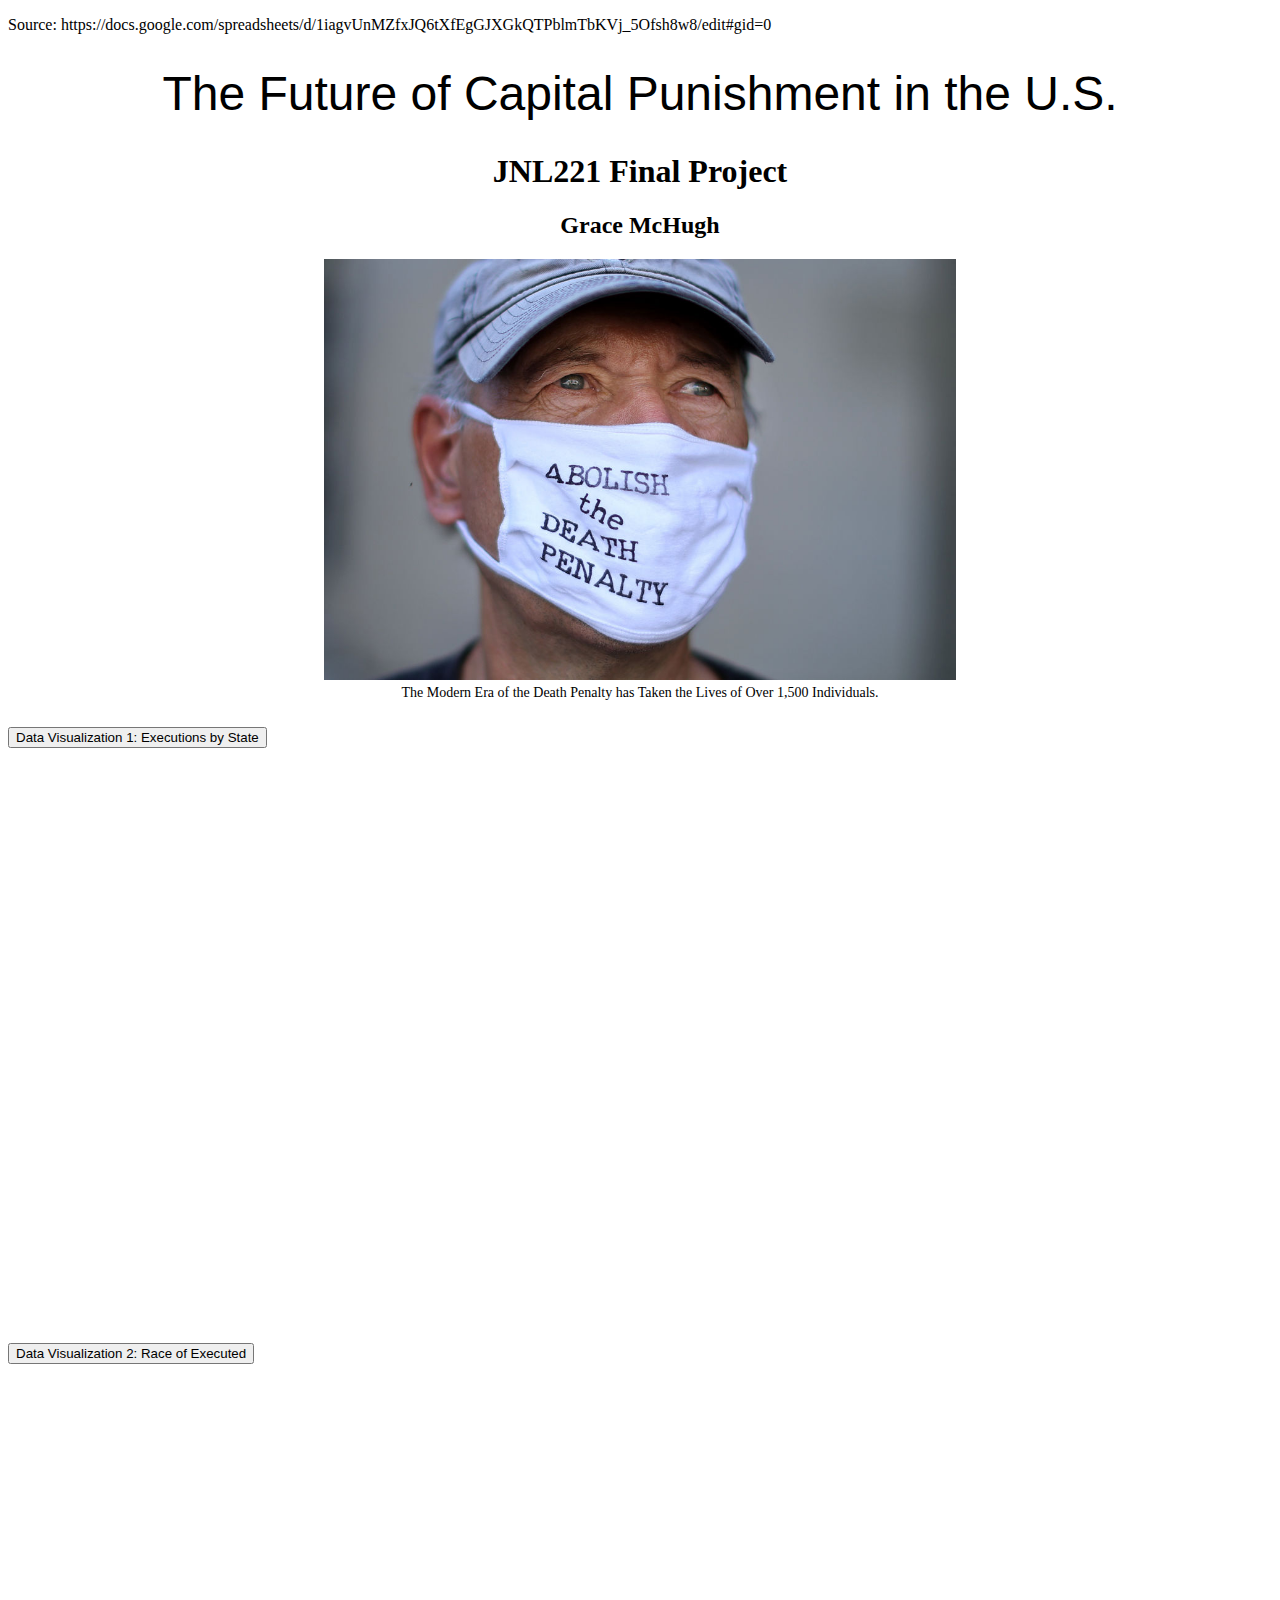
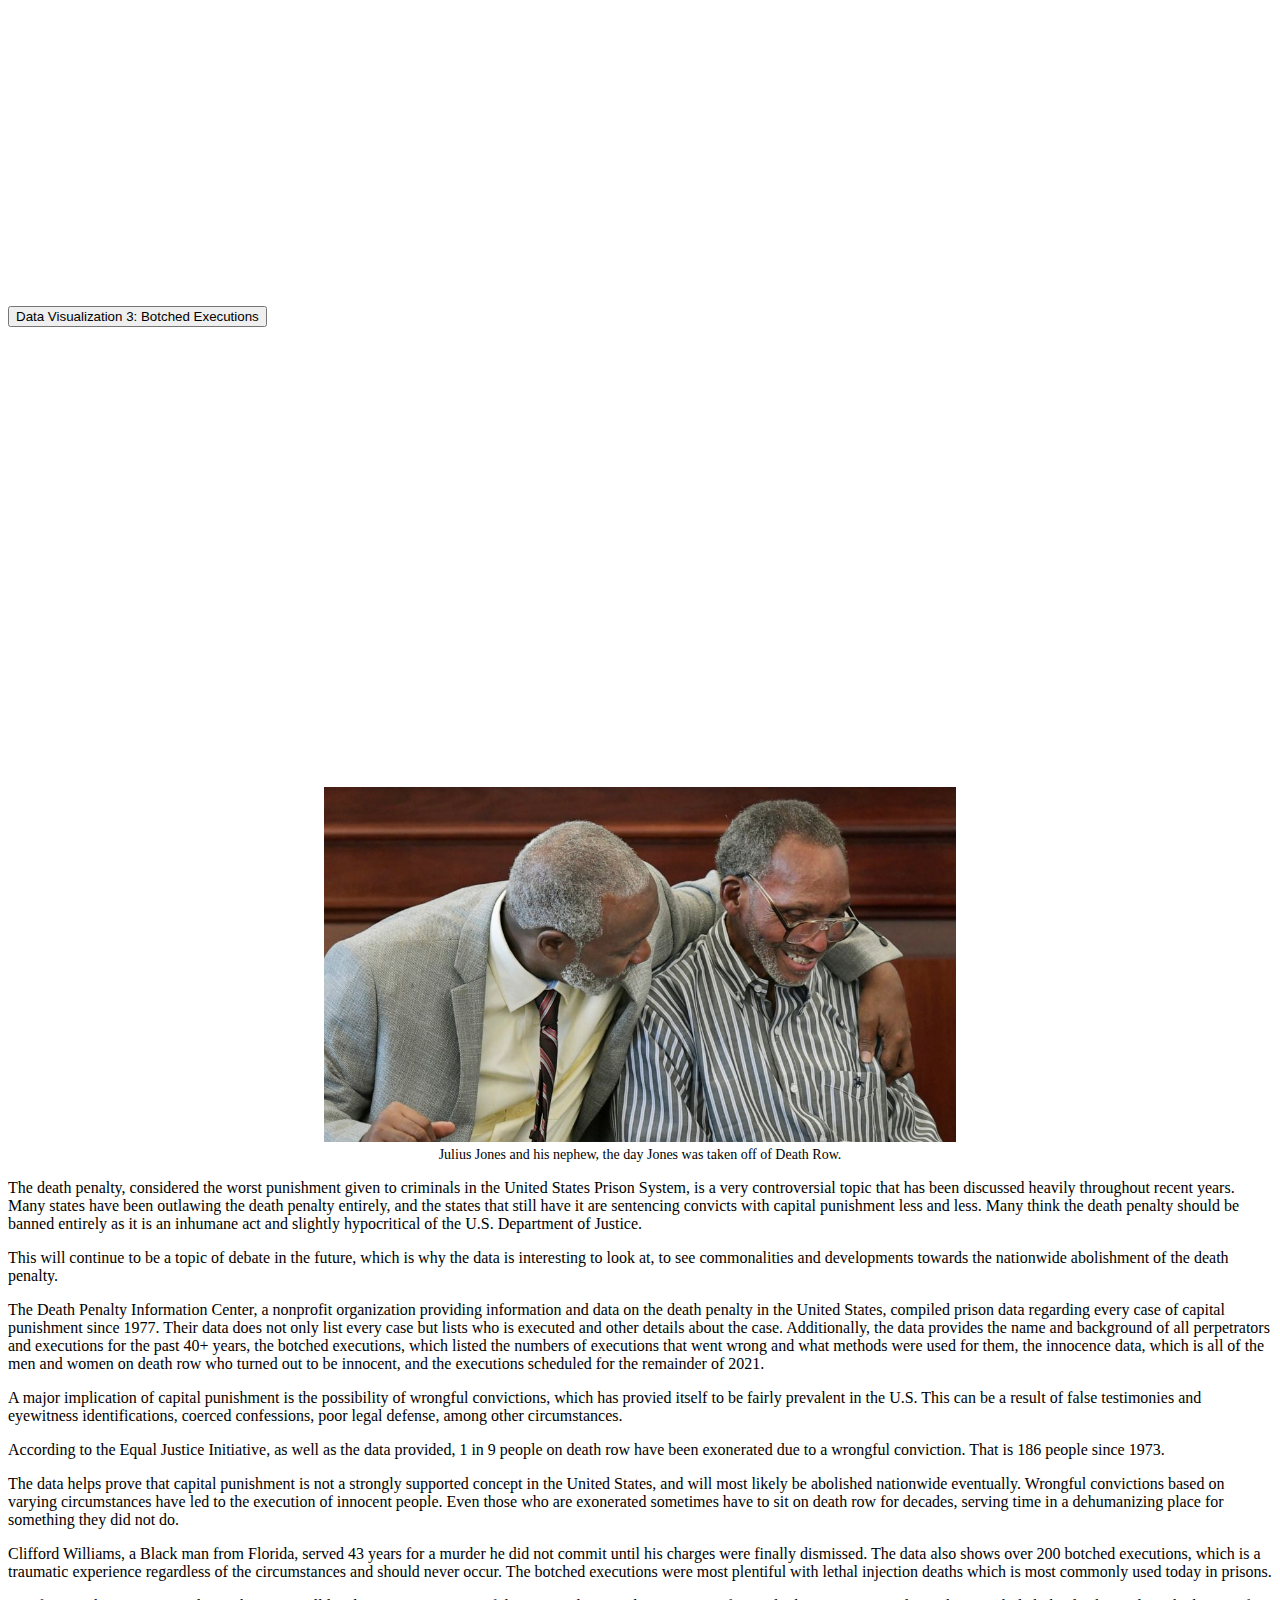
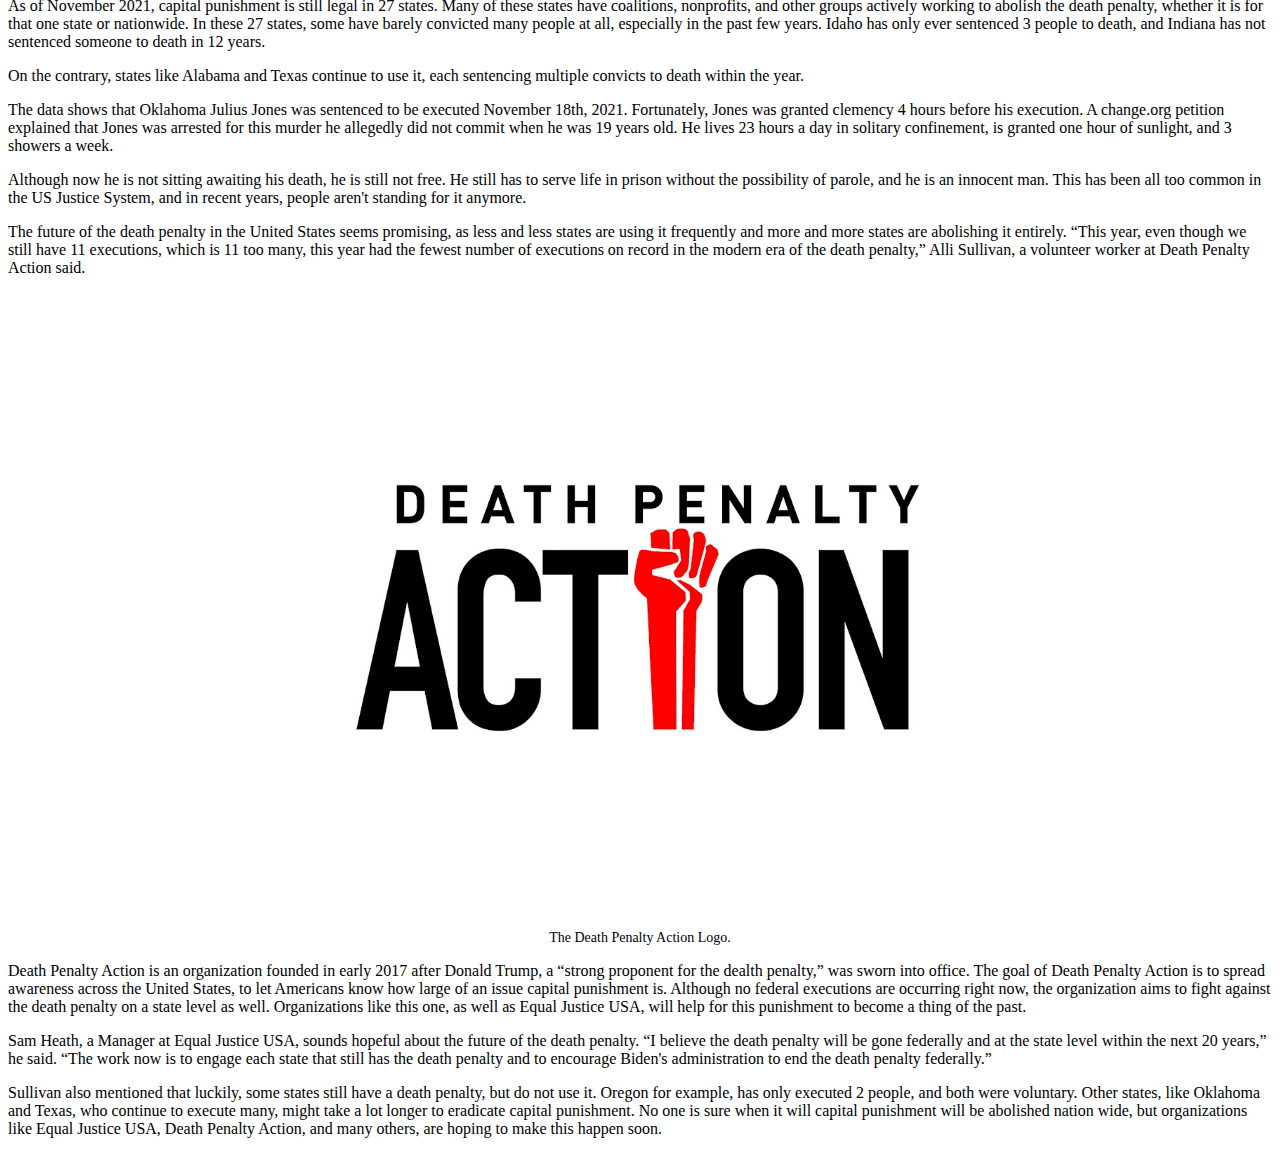
<file: index.html>
<!DOCTYPE html>
<html>
<head>
 <link href="https://cdn.jsdelivr.net/npm/bootstrap@5.1.3/dist/css/bootstrap.min.css" rel="stylesheet" integrity="sha384-1BmE4kWBq78iYhFldvKuhfTAU6auU8tT94WrHftjDbrCEXSU1oBoqyl2QvZ6jIW3" crossorigin="anonymous"> 
 <link rel="stylesheet" href="maincopy.css">

	<title>The Future of Capital Punishment in the U.S.</title>
  <p> Source: https://docs.google.com/spreadsheets/d/1iagvUnMZfxJQ6tXfEgGJXGkQTPblmTbKVj_5Ofsh8w8/edit#gid=0 </p>
</head>

<body>
     
<center>
<h1 class="h1header"> The Future of Capital Punishment in the U.S.
</h1>
</center>


	   <div class="mainimg">

   <center>
     <h1> JNL221 Final Project </h1>

	   	<h2>Grace McHugh</h2>
  </center>

      <img src="dp2.jpeg" class="center"/>
  <center>
   <p class="caption">The Modern Era of the Death Penalty has Taken the Lives of Over 1,500 Individuals.</p>
  </center>


    <div class="accordion">
  <div class="accordion-item">
    <h2 class="accordion-header" id="headingOne">
      <button class="accordion-button" type="button" data-bs-toggle="collapse" data-bs-target="#collapseOne" aria-expanded="true" aria-controls="collapseOne">
        Data Visualization 1: Executions by State
      </button>
    </h2>
    <div id="collapseOne" class="accordion-collapse collapse show" aria-labelledby="headingOne" data-bs-parent="#accordionExample">
      <div class="accordion-body">
         <iframe title="Number of U.S. Executions by State (since 1977)" aria-label="Map" id="datawrapper-chart-PDRZ7" src="https://datawrapper.dwcdn.net/PDRZ7/1/" scrolling="no" frameborder="0" style="width: 0; min-width: 100% !important; border: none;" height="545"></iframe><script type="text/javascript">!function(){"use strict";window.addEventListener("message",(function(e){if(void 0!==e.data["datawrapper-height"]){var t=document.querySelectorAll("iframe");for(var a in e.data["datawrapper-height"])for(var r=0;r<t.length;r++){if(t[r].contentWindow===e.source)t[r].style.height=e.data["datawrapper-height"][a]+"px"}}}))}();</script>
      </div>
    </div>
  </div>
  <div class="accordion-item">
    <h2 class="accordion-header" id="headingTwo">
      <button class="accordion-button" type="button" data-bs-toggle="collapse" data-bs-target="#collapseTwo" aria-expanded="false" aria-controls="collapseTwo">
        Data Visualization 2: Race of Executed
      </button>
    </h2>
    <div id="collapseTwo" class="accordion-collapse collapse show" aria-labelledby="headingTwo" data-bs-parent="#accordionExample">
      <div class="accordion-body">
       <iframe title="Race of Executed Individuals" aria-label="Pie Chart" id="datawrapper-chart-2sn3k" src="https://datawrapper.dwcdn.net/2sn3k/1/" scrolling="no" frameborder="0" style="width: 0; min-width: 100% !important; border: none;" height="492"></iframe><script type="text/javascript">!function(){"use strict";window.addEventListener("message",(function(e){if(void 0!==e.data["datawrapper-height"]){var t=document.querySelectorAll("iframe");for(var a in e.data["datawrapper-height"])for(var r=0;r<t.length;r++){if(t[r].contentWindow===e.source)t[r].style.height=e.data["datawrapper-height"][a]+"px"}}}))}();</script>
      </div>
    </div>
  </div>
  <div class="accordion-item">
    <h2 class="accordion-header" id="headingThree">
      <button class="accordion-button" type="button" data-bs-toggle="collapse" data-bs-target="#collapseThree" aria-expanded="false" aria-controls="collapseThree">
        Data Visualization 3: Botched Executions
      </button>
    </h2>
    <div id="collapseThree" class="accordion-collapse collapse show" aria-labelledby="headingThree" data-bs-parent="#accordionExample">
      <div class="accordion-body">
        <iframe title="Number of Botched Executions Per Execution Method" aria-label="Grouped Bars" id="datawrapper-chart-ylni4" src="https://datawrapper.dwcdn.net/ylni4/1/" scrolling="no" frameborder="0" style="width: 0; min-width: 100% !important; border: none;" height="436"></iframe><script type="text/javascript">!function(){"use strict";window.addEventListener("message",(function(e){if(void 0!==e.data["datawrapper-height"]){var t=document.querySelectorAll("iframe");for(var a in e.data["datawrapper-height"])for(var r=0;r<t.length;r++){if(t[r].contentWindow===e.source)t[r].style.height=e.data["datawrapper-height"][a]+"px"}}}))}();</script>
      </div>
    </div>
  </div>
</div>

</div>

<img src="deathpenalty1.jpeg" class="center"/>

<center>
<p class="caption">Julius Jones and his nephew, the day Jones was taken off of Death Row.</p>
</center>

   <p> The death penalty, considered the worst punishment given to criminals in the United States Prison System, is a very controversial topic that has been discussed heavily throughout recent years. Many states have been outlawing the death penalty entirely, and the states that still have it are sentencing convicts with capital punishment less and less. Many think the death penalty should be banned entirely as it is an inhumane act and slightly hypocritical of the U.S. Department of Justice. </p>

   <p> This will continue to be a topic of debate in the future, which is why the data is interesting to look at, to see commonalities and developments towards the nationwide abolishment of the death penalty. </p>

   <p> The Death Penalty Information Center, a nonprofit organization providing information and data on the death penalty in the United States, compiled prison data regarding every case of capital punishment since 1977. Their data does not only list every case but lists who is executed and other details about the case. Additionally, the data provides the name and background of all perpetrators and executions for the past 40+ years, the botched executions, which listed the numbers of executions that went wrong and what methods were used for them, the innocence data, which is all of the men and women on death row who turned out to be innocent, and the executions scheduled for the remainder of 2021. </p>

   <p> A major implication of capital punishment is the possibility of wrongful convictions, which has provied itself to be fairly prevalent in the U.S. This can be a result of false testimonies and eyewitness identifications, coerced confessions, poor legal defense, among other circumstances.  </p>
   
   <p>According to the Equal Justice Initiative, as well as the data provided, 1 in 9 people on death row have been exonerated due to a wrongful conviction. That is 186 people since 1973.</p>

   <p> The data helps prove that capital punishment is not a strongly supported concept in the United States, and will most likely be abolished nationwide eventually. Wrongful convictions based on varying circumstances have led to the execution of innocent people. Even those who are exonerated sometimes have to sit on death row for decades, serving time in a dehumanizing place for something they did not do.  </p>

   <p> Clifford Williams, a Black man from Florida, served 43 years for a murder he did not commit until his charges were finally dismissed. The data also shows over 200 botched executions, which is a traumatic experience regardless of the circumstances and should never occur. The botched executions were most plentiful with lethal injection deaths which is most commonly used today in prisons. </p>

   <p> As of November 2021, capital punishment is still legal in 27 states. Many of these states have coalitions, nonprofits, and other groups actively working to abolish the death penalty, whether it is for that one state or nationwide. In these 27 states, some have barely convicted many people at all, especially in the past few years. Idaho has only ever sentenced 3 people to death, and Indiana has not sentenced someone to death in 12 years.  </p>

   <p> On the contrary, states like Alabama and Texas continue to use it, each sentencing multiple convicts to death within the year. </p>

   <p>The data shows that Oklahoma Julius Jones was sentenced to be executed November 18th, 2021. Fortunately, Jones was granted clemency 4 hours before his execution. A change.org petition explained that Jones was arrested for this murder he allegedly did not commit when he was 19 years old. He lives 23 hours a day in solitary confinement, is granted one hour of sunlight, and 3 showers a week. </p>

   <p> Although now he is not sitting awaiting his death, he is still not free. He still has to serve life in prison without the possibility of parole, and he is an innocent man. This has been all too common in the US Justice System, and in recent years, people aren't standing for it anymore.</p>

   <p> The future of the death penalty in the United States seems promising, as less and less states are using it frequently and more and more states are abolishing it entirely. “This year, even though we still have 11 executions, which is 11 too many, this year had the fewest number of executions on record in the modern era of the death penalty,” Alli Sullivan, a volunteer worker at Death Penalty Action said. </p>

     <img src="dp3.jpeg" class="center"/>
<center>
<p class="caption">The Death Penalty Action Logo.</p>
</center>

   <p> Death Penalty Action is an organization founded in early 2017 after Donald Trump, a “strong proponent for the dealth penalty,” was sworn into office. The goal of Death Penalty Action is to spread awareness across the United States, to let Americans know how large of an issue capital punishment is. Although no federal executions are occurring right now, the organization aims to fight against the death penalty on a state level as well. Organizations like this one, as well as Equal Justice USA, will help for this punishment to become a thing of the past. 
  </p>

   <p> Sam Heath, a Manager at Equal Justice USA, sounds hopeful about the future of the death penalty. “I believe the death penalty will be gone federally and at the state level within the next 20 years,” he said. “The work now is to engage each state that still has the death penalty and to encourage Biden's administration to end the death penalty federally.” </p>
     


   <p>Sullivan also mentioned that luckily, some states still have a death penalty, but do not use it. Oregon for example, has only executed 2 people, and both were voluntary. Other states, like Oklahoma and Texas, who continue to execute many, might take a lot longer to eradicate capital punishment. No one is sure when it will capital punishment will be abolished nation wide, but organizations like Equal Justice USA, Death Penalty Action, and many others, are hoping to make this happen soon. </p>


<script src="https://cdn.jsdelivr.net/npm/bootstrap@5.1.3/dist/js/bootstrap.bundle.min.js" integrity="sha384-ka7Sk0Gln4gmtz2MlQnikT1wXgYsOg+OMhuP+IlRH9sENBO0LRn5q+8nbTov4+1p" crossorigin="anonymous"></script>
       
</body>
</html>
</file>
<file: maincopy.css>
.body {
  font-family: 'Dosis', sans-serif;
  max-width: 70rem;
  margin-left: auto;
  margin-right: auto;
}


.journalheader {
  background-color: darkgray;
  font-family: 'Dosis', sans-serif;
  font-style: normal;
  font-weight: 400px;
  font-size: 40px;
  padding-top: 10px;
  padding-bottom: 10px;
  padding-left: 10%;
  padding-right: 10%;
  margin-bottom: 15px;
}


.h1header {
  font-family: 'Dosis', sans-serif;
  font-size: 48px;
  font-weight: 400;
}

.subhead {
    font-family: 'Dosis', sans-serif;
    font-weight: 500;
    font-size: 18px;
    line-height: 22px;
    letter-spacing: 0;
    text-transform: uppercase;
}

.WSJTheme--share-tools-menu-eKMiCvpBJ0S8PCKRePNjC {
    border: 1px solid #ebebeb;
    background: #fff;
    height: auto;
    width: 50px;
    padding: 9px 0;
    font-size: 9px;
    text-transform: uppercase;
    text-align: center;
    overflow: hidden;
    position: relative;
    z-index: 9;
    display: block;
}

.caption {
  font-size: 14px;
  display:  block;
  margin-left: 0px;
  margin-right: 0px;
  margin-top: 5px
}


.center {
  display: block;
  margin-left: auto;
  margin-right: auto;
  width: 50%;
}

.responsive {
  width: 100%;
  height: auto;
}

.img {
  max-width: 100%;
  height: auto;
}

.h1 {
  font-style: italic;
  font-size: 40px;
}

.h2 {
  font-size: 24px;
  margin-bottom: 1.5rem;
}

.p {
  font-size: 20px;
}

.responsive {
  max-width: 400px;
  height: auto;
}

.otherimg {
  max-width: 50rem;
  margin-left: auto;
  margin-right: auto;
  margin-top: 30px;
  margin-bottom: 30px;
}
</file>
